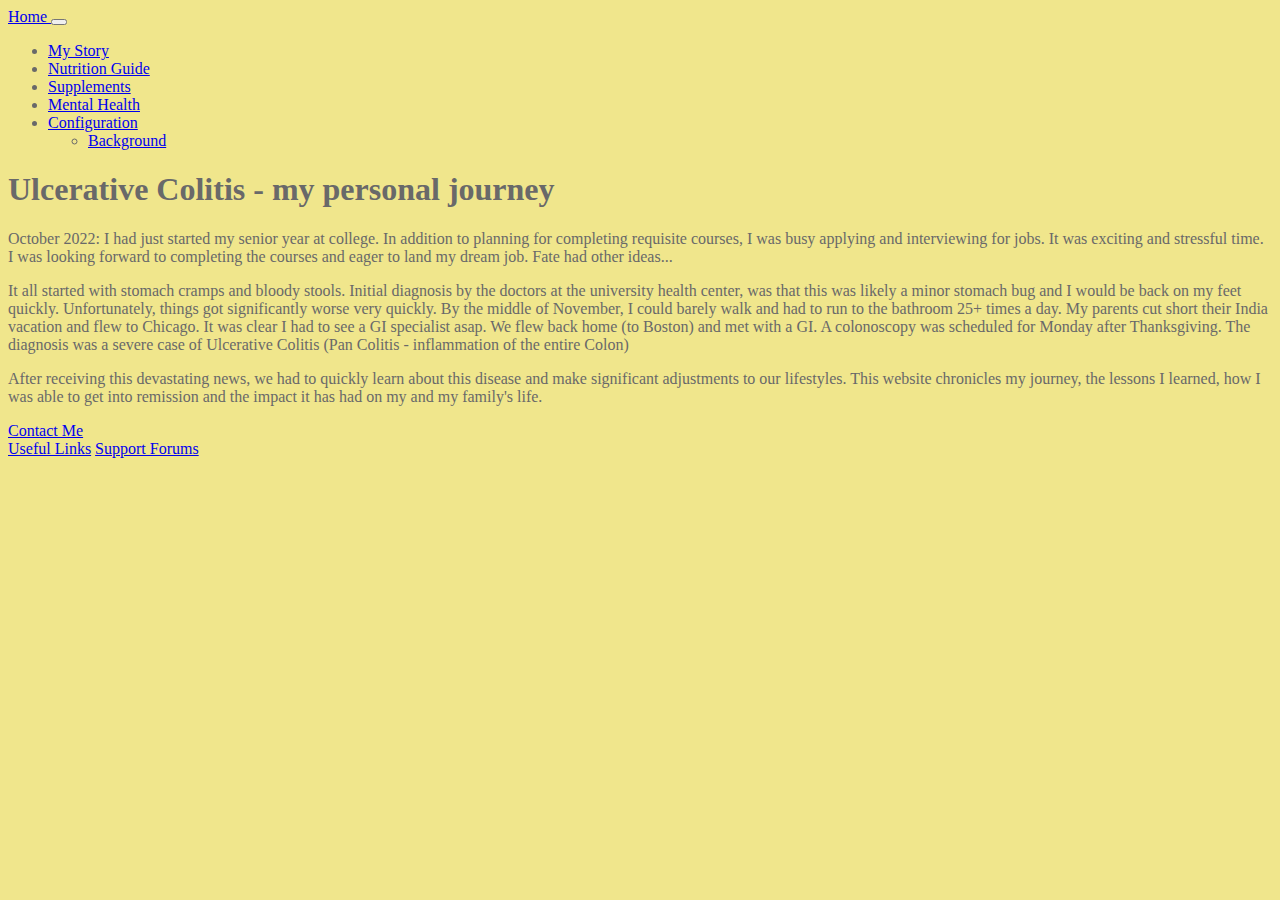
<file: index.html>
<html lang="en">
  
<head>
  <meta charset="UTF-8">
  <meta http-equiv="X-UA-Compatible" content="IE=edge">
  <meta name="viewport" content="width=device-width, initial-scale=1.0">
  <title>UC Nutrition</title>
  <link href="https://cdn.jsdelivr.net/npm/bootstrap@5.0.1/dist/css/bootstrap.min.css" rel="stylesheet" integrity="sha384-+0n0xVW2eSR5OomGNYDnhzAbDsOXxcvSN1TPprVMTNDbiYZCxYbOOl7+AMvyTG2x" crossorigin="anonymous">
  <link rel="stylesheet" type=“text/css” href="Assets/CSS/main.css">
</head>

<body onload="onPageLoad()">
  <!-- navbar -->
  <!-- class="navbar bg-dark border-bottom border-body" data-bs-theme="dark" -->
  <!-- <nav class="navbar navbar-expand-md navbar-light pt-5 pb-4"> -->
  <nav class="navbar navbar-expand-md navbar-dark bg-dark">
    <div class="container-xxl">
      <!-- navbar brand / title -->
      <a class="navbar-brand" href="index.html">
        <span class="text-secondary fw-bold">
          Home
        </span>
      </a>
      <!-- toggle button for mobile nav -->
      <button class="navbar-toggler" type="button" data-bs-toggle="collapse" data-bs-target="#main-nav" aria-controls="main-nav" aria-expanded="false" aria-label="Toggle navigation">
        <span class="navbar-toggler-icon"></span>
      </button>

      <!-- navbar links -->
      <div class="collapse navbar-collapse justify-content-end align-center" id="main-nav">
        <ul class="navbar-nav">
          <li class="nav-item">
            <a class="nav-link" href="mystory.html">My Story</a>
          </li>
          <li class="nav-item">
            <a class="nav-link" href="nutrition-guide.html">Nutrition Guide</a>
          </li>
          <li class="nav-item">
            <a class="nav-link" href="supplements.html">Supplements</a>
          </li>
          <li class="nav-item">
            <a class="nav-link" href="Mental-Health.html">Mental Health</a>
          </li>
          <li class="nav-item dropdown">
            <a class="nav-link dropdown-toggle" href="#" role="button" data-bs-toggle="dropdown" aria-expanded="false">
                Configuration
            </a>          
            <ul class="dropdown-menu">
              <li>
                <a class="dropdown-item" href="#" id="changeBackground" onclick="changeBackground()">Background</a>
              </li>
            </ul>
          </li>
        </ul>
      </div>
    </div>
  </nav>

  <main>

    <h1>Ulcerative Colitis - my personal journey </h1>
    <!-- main image & intro text -->

    <section>
      <!-- <div class="container-fluid my-5"> -->
      <div class="container-lg">
        <p>
          October 2022: I had just started my senior year at college. In addition to planning for completing requisite
          courses, I was busy applying and interviewing for jobs. It was exciting and stressful time. I was looking
          forward to completing the courses and eager to land my dream job. Fate had other ideas... 
        </p>
        <p>
          It all started with stomach cramps and bloody stools. Initial diagnosis by the doctors at the university 
          health center, was that this was likely a minor stomach bug and I would be back on my feet quickly. Unfortunately, 
          things got significantly worse very quickly. By the middle of November, I could barely walk and had to run to the 
          bathroom 25+ times a day. My parents cut short their India vacation and flew to Chicago. It was clear I had to see 
          a GI specialist asap. We flew back home (to Boston) and met with a GI. A colonoscopy was scheduled for Monday after 
          Thanksgiving. The diagnosis was a severe case of Ulcerative Colitis (Pan Colitis - inflammation of the entire Colon)
        </p>
        <p>
          After receiving this devastating news, we had to quickly learn about this disease and make significant adjustments 
          to our lifestyles. This website chronicles my journey, the lessons I learned, how I was able to get into remission 
          and the impact it has had on my and my family's life. 
        </p>
      </div>
    </section>
  </main>

  <!-- Footer -->
  <footer class="bottomnav">
    <a href="contact.html">Contact Me</a>
    <div class="bottomnav-right">
      <a href="useful-links.html">Useful Links</a>
      <a href="support-forums.html">Support Forums</a>
    </div>
  </footer>  

  <!-- Java script files-->
  <script src="https://code.jquery.com/jquery-3.5.1.slim.min.js"></script>
  <script src="https://cdn.jsdelivr.net/npm/bootstrap@5.0.1/dist/js/bootstrap.bundle.min.js" integrity="sha384-gtEjrD/SeCtmISkJkNUaaKMoLD0//ElJ19smozuHV6z3Iehds+3Ulb9Bn9Plx0x4" crossorigin="anonymous"></script>
  <script type="text/javascript" src="Assets/JS/main.js"></script>

</body>
</html>
</file>
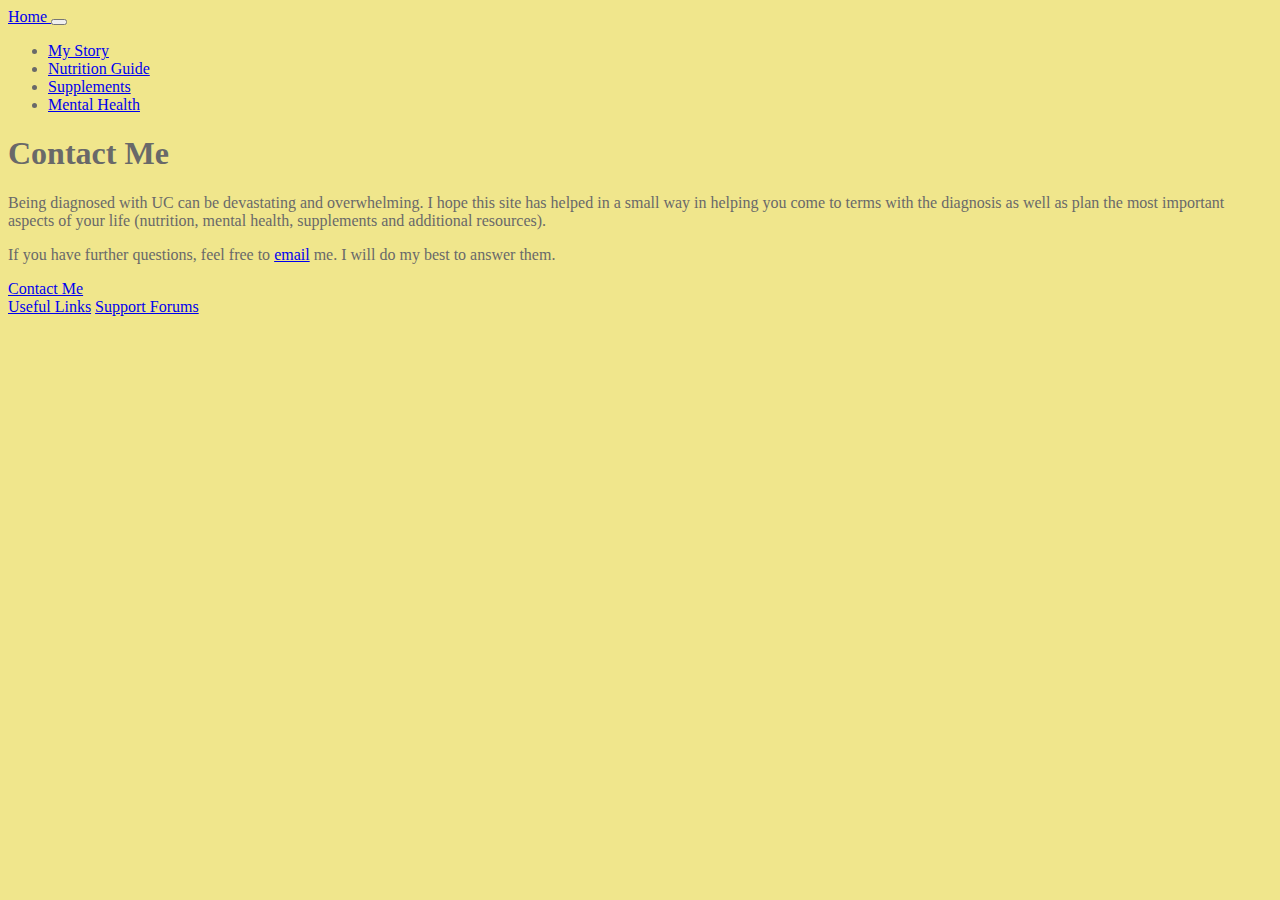
<file: contact.html>
<html lang="en">
  
<head>
  <meta charset="UTF-8">
  <meta http-equiv="X-UA-Compatible" content="IE=edge">
  <meta name="viewport" content="width=device-width, initial-scale=1.0">
  <title>UC Nutrition</title>
  <link href="https://cdn.jsdelivr.net/npm/bootstrap@5.0.1/dist/css/bootstrap.min.css" rel="stylesheet" integrity="sha384-+0n0xVW2eSR5OomGNYDnhzAbDsOXxcvSN1TPprVMTNDbiYZCxYbOOl7+AMvyTG2x" crossorigin="anonymous">
  <link rel="stylesheet" type=“text/css” href="Assets/CSS/main.css">
</head>

<body onload="onPageLoad()">
  <!-- navbar -->
  <nav class="navbar navbar-expand-md navbar-dark bg-dark">
    <div class="container-xxl">
      <!-- navbar brand / title -->
      <a class="navbar-brand" href="index.html">
        <span class="text-secondary fw-bold">
          Home
        </span>
      </a>
      <!-- toggle button for mobile nav -->
      <button class="navbar-toggler" type="button" data-bs-toggle="collapse" data-bs-target="#main-nav" aria-controls="main-nav" aria-expanded="false" aria-label="Toggle navigation">
        <span class="navbar-toggler-icon"></span>
      </button>

      <!-- navbar links -->
      <div class="collapse navbar-collapse justify-content-end align-center" id="main-nav">
        <ul class="navbar-nav">
          <li class="nav-item">
            <a class="nav-link" href="mystory.html">My Story</a>
          </li>
          <li class="nav-item">
            <a class="nav-link" href="nutrition-guide.html">Nutrition Guide</a>
          </li>
          <li class="nav-item">
            <a class="nav-link" href="supplements.html">Supplements</a>
          </li>
          <li class="nav-item">
            <a class="nav-link" href="Mental-Health.html">Mental Health</a>
          </li>
          
        </ul>
      </div>
    </div>
  </nav>

  <main>
    <h1>Contact Me</h1>
    <!-- main image & intro text -->
    <section>
      <div class="container-lg">
        <p>
            Being diagnosed with UC can be devastating and overwhelming. 
            I hope this site has helped in a small way in helping you come to terms with the diagnosis 
            as well as plan the most important aspects of your life (nutrition, mental health, supplements and additional resources). 
        </p>
        <p>
            If you have further questions, feel free to <a href="mailto:name@email.com">email</a> me. I will do my best to answer them. 
        </p>
      </div>
    </section>
  </main>

  <!-- Footer -->
  <footer class="bottomnav">
    <a href="contact.html">Contact Me</a>
    <div class="bottomnav-right">
        <a href="useful-links.html">Useful Links</a>
        <a href="support-forums.html">Support Forums</a>
    </div>
  </footer>  
  
  <!-- Java script files-->
  <script src="https://code.jquery.com/jquery-3.5.1.slim.min.js"></script>
  <script src="https://cdn.jsdelivr.net/npm/bootstrap@5.0.1/dist/js/bootstrap.bundle.min.js" integrity="sha384-gtEjrD/SeCtmISkJkNUaaKMoLD0//ElJ19smozuHV6z3Iehds+3Ulb9Bn9Plx0x4" crossorigin="anonymous"></script>
  <script type="text/javascript" src="Assets/JS/main.js"></script>
</body>
</html>
</file>
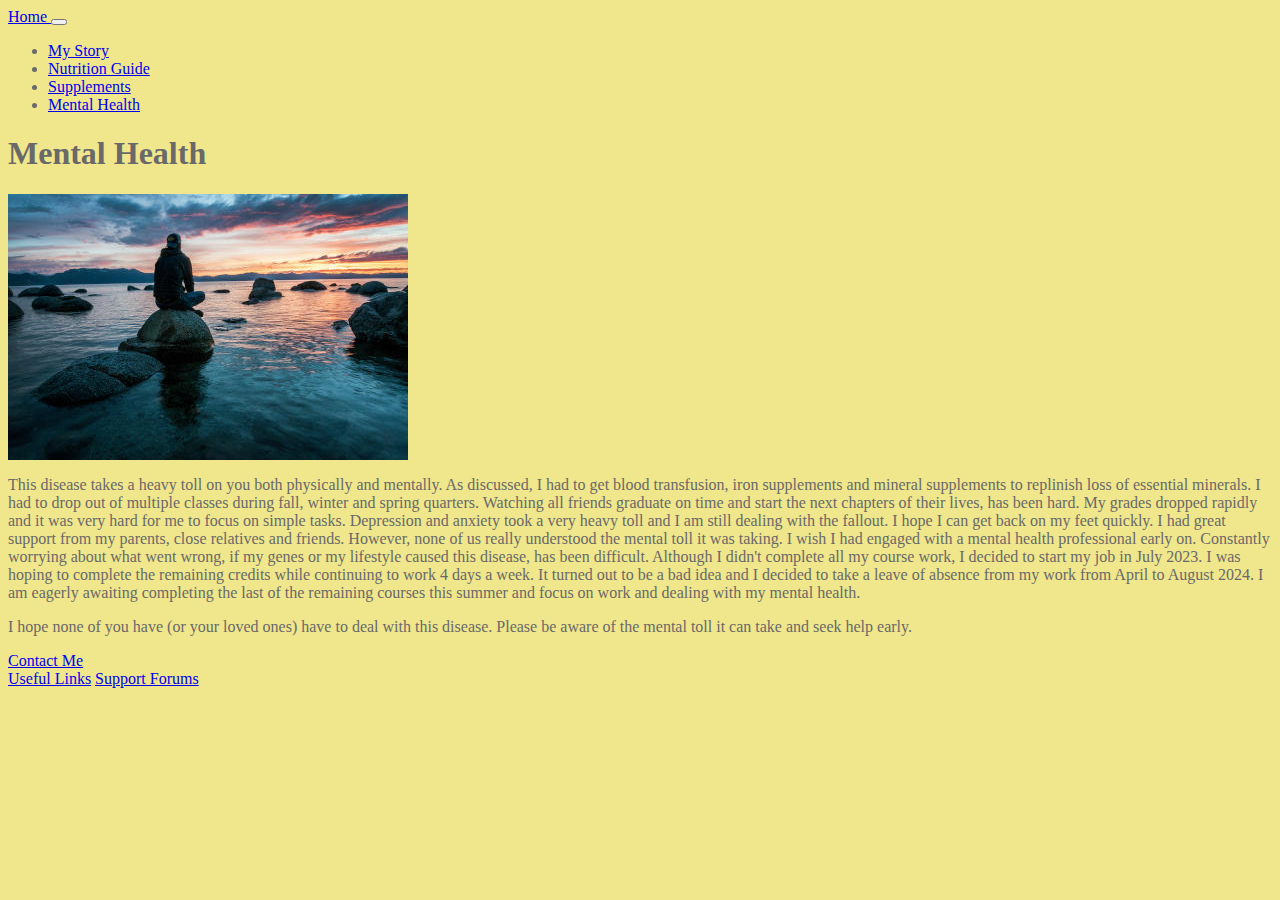
<file: Mental-Health.html>
<html lang="en">
  
<head>
  <meta charset="UTF-8">
  <meta http-equiv="X-UA-Compatible" content="IE=edge">
  <meta name="viewport" content="width=device-width, initial-scale=1.0">
  <title>UC Nutrition</title>
  <link href="https://cdn.jsdelivr.net/npm/bootstrap@5.0.1/dist/css/bootstrap.min.css" rel="stylesheet" integrity="sha384-+0n0xVW2eSR5OomGNYDnhzAbDsOXxcvSN1TPprVMTNDbiYZCxYbOOl7+AMvyTG2x" crossorigin="anonymous">
  <link rel="stylesheet" type=“text/css” href="Assets/CSS/main.css">
</head>

<body onload="onPageLoad()">
  <!-- navbar -->
  <nav class="navbar navbar-expand-md navbar-dark bg-dark">
    <div class="container-xxl">
      <!-- navbar brand / title -->
      <a class="navbar-brand" href="index.html">
        <span class="text-secondary fw-bold">
          Home
        </span>
      </a>
      <!-- toggle button for mobile nav -->
      <button class="navbar-toggler" type="button" data-bs-toggle="collapse" data-bs-target="#main-nav" aria-controls="main-nav" aria-expanded="false" aria-label="Toggle navigation">
        <span class="navbar-toggler-icon"></span>
      </button>

      <!-- navbar links -->
      <div class="collapse navbar-collapse justify-content-end align-center" id="main-nav">
        <ul class="navbar-nav">
          <li class="nav-item">
            <a class="nav-link" href="mystory.html">My Story</a>
          </li>
          <li class="nav-item">
            <a class="nav-link" href="nutrition-guide.html">Nutrition Guide</a>
          </li>
          <li class="nav-item">
            <a class="nav-link" href="supplements.html">Supplements</a>
          </li>
          <li class="nav-item">
            <a class="nav-link" href="Mental-Health.html">Mental Health</a>
          </li>          
        </ul>
      </div>
    </div>
  </nav>

  <main>
    <h1>Mental Health</h1>

    <!-- main image & intro text -->
    <section>
      <div class="container-lg">
        <div class="clearfix"> 
          <img src="Assets/Images/keegan-houser--Q_t4SCN8c4-unsplash.jpg" class="col-md-6 float-md-end mb-3 ms-md-3" alt="Mental Health | Mindfulness" id="mindfulness" onmouseover="largerImage(this)" onmouseout="returnNorm(this)" onfocus="largerImage(this)" onfocusout="returnNorm(this)" tabindex="0">
          <p>
            This disease takes a heavy toll on you both physically and mentally. As discussed, I had to get blood transfusion, iron supplements and 
            mineral supplements to replinish loss of essential minerals. 
            I had to drop out of multiple classes during fall, winter and spring quarters. Watching all friends graduate on time and start the next
            chapters of their lives, has been hard. My grades dropped rapidly and it was very hard for me to focus on simple tasks. 
            Depression and anxiety took a very heavy toll and I am still dealing with the fallout. I hope I can get back on my feet quickly. 
            I had great support from my parents, close relatives and friends. However, none of us really understood the mental toll it was taking. 
            I wish I had engaged with a mental health professional early on. Constantly worrying about what went wrong, if my genes or my lifestyle 
            caused this disease, has been difficult. 
            Although I didn't complete all my course work, I decided to start my job in July 2023. I was hoping to complete the remaining credits 
            while continuing to work 4 days a week. It turned out to be a bad idea and I decided to take a leave of absence from my work from April to August 2024.
            I am eagerly awaiting completing the last of the remaining courses this summer and focus on work and dealing with my mental health.  
          </p>
          <p>
            I hope none of you have (or your loved ones) have to deal with this disease. Please be aware of the mental toll it can take and seek help early. 
          </p>
        </div>
      </div>
    </section>
  </main>

  <!-- Footer -->
  <footer class="bottomnav">
    <a href="contact.html">Contact Me</a>
    <div class="bottomnav-right">
        <a href="useful-links.html">Useful Links</a>
        <a href="support-forums.html">Support Forums</a>
    </div>
  </footer>  
  
  <!-- Java script files-->
  <script src="https://code.jquery.com/jquery-3.5.1.slim.min.js"></script>
  <script src="https://cdn.jsdelivr.net/npm/bootstrap@5.0.1/dist/js/bootstrap.bundle.min.js" integrity="sha384-gtEjrD/SeCtmISkJkNUaaKMoLD0//ElJ19smozuHV6z3Iehds+3Ulb9Bn9Plx0x4" crossorigin="anonymous"></script>
  <script type="text/javascript" src="Assets/JS/main.js"></script>
</body>
</html>
</file>
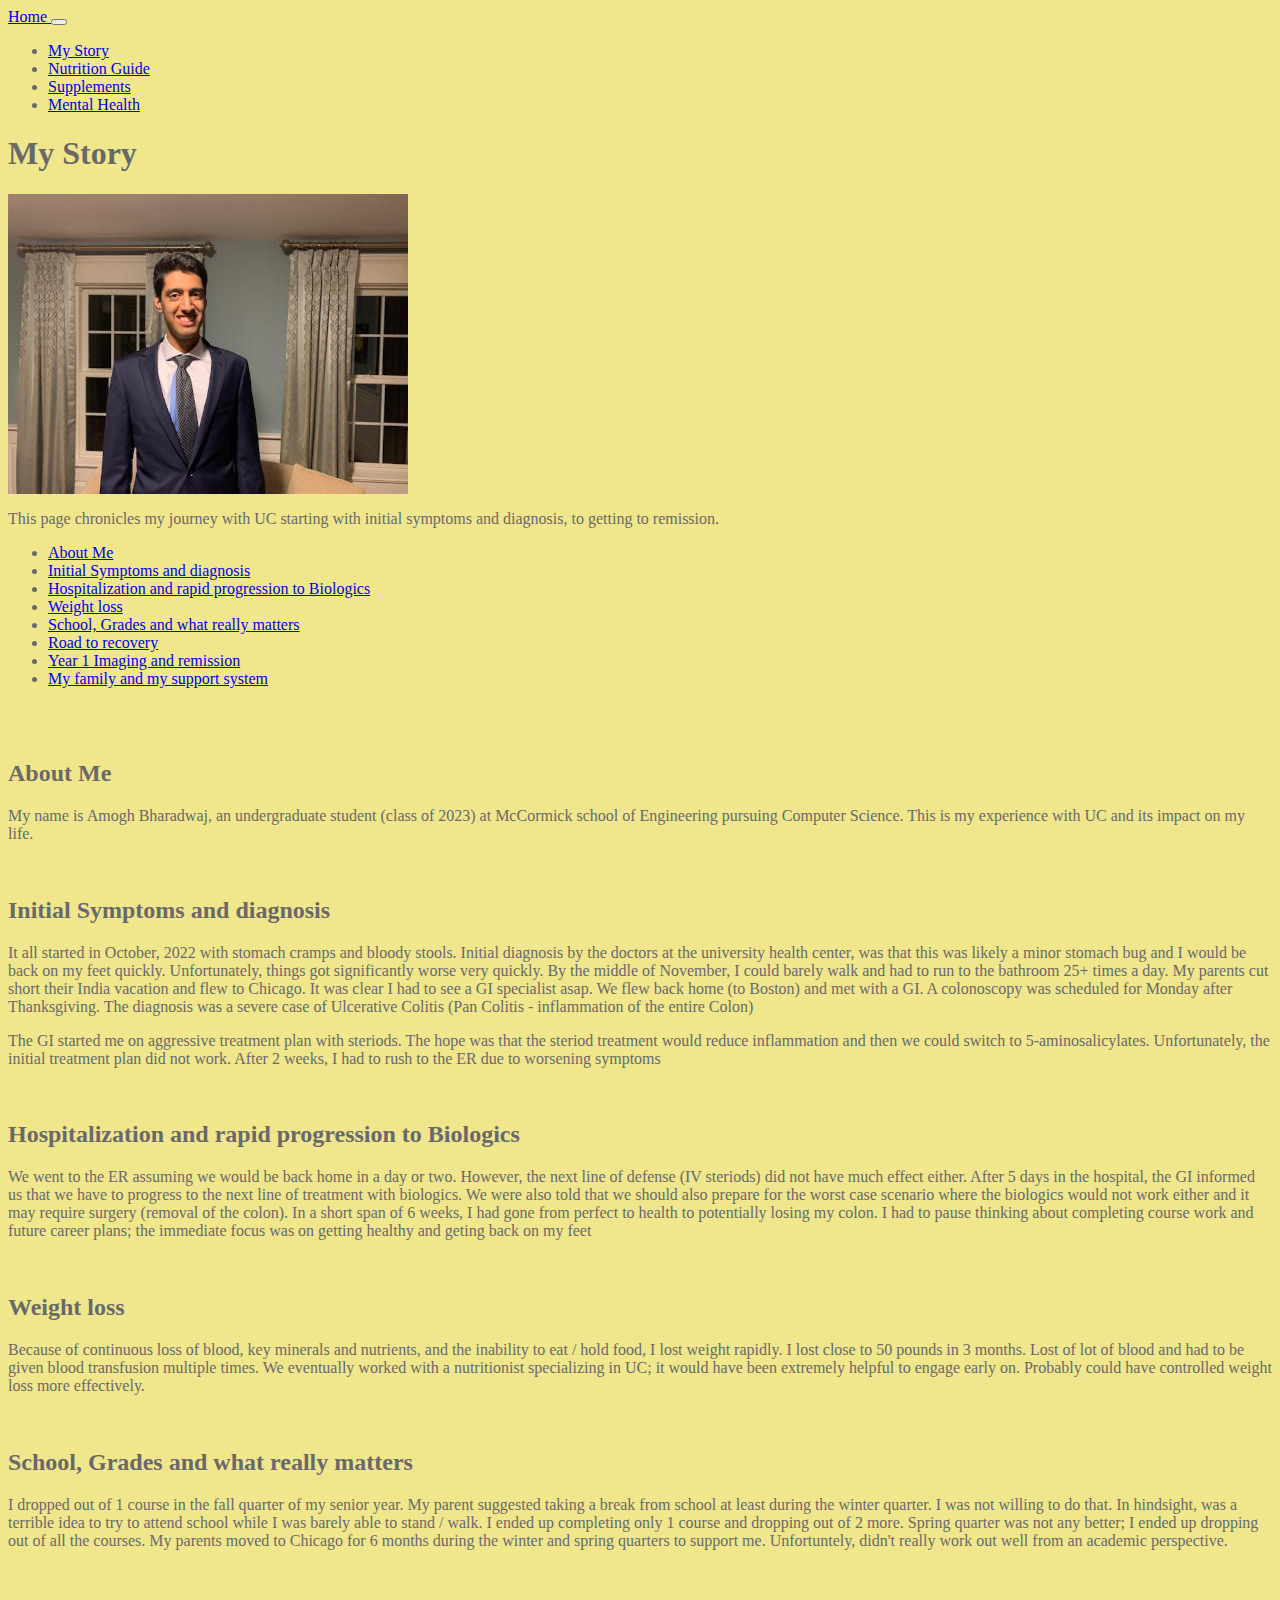
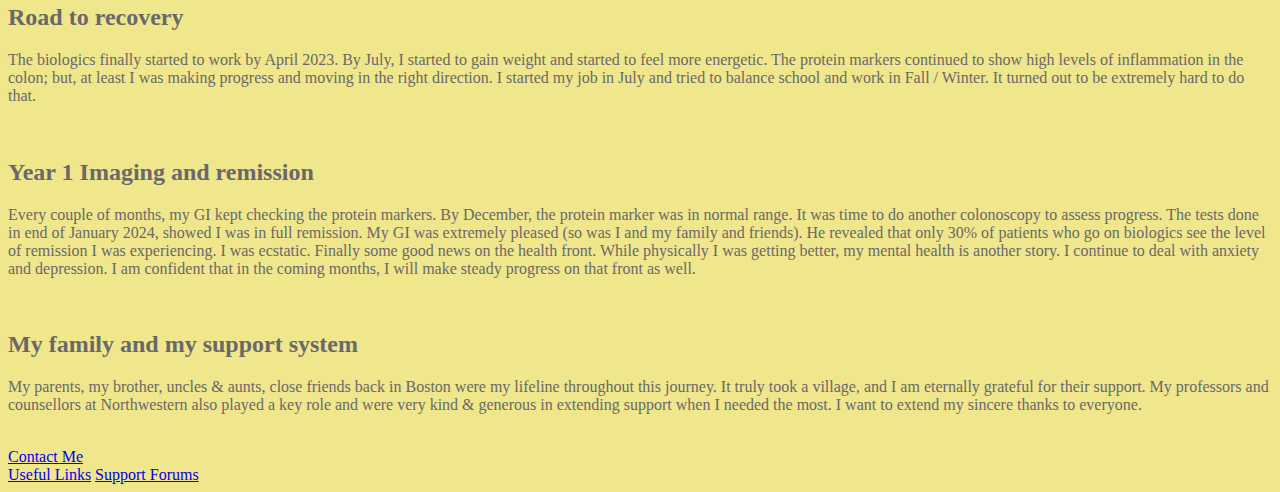
<file: mystory.html>
<html lang="en">
  
<head>
  <meta charset="UTF-8">
  <meta http-equiv="X-UA-Compatible" content="IE=edge">
  <meta name="viewport" content="width=device-width, initial-scale=1.0">
  <title>UC Nutrition</title>
  <link href="https://cdn.jsdelivr.net/npm/bootstrap@5.0.1/dist/css/bootstrap.min.css" rel="stylesheet" integrity="sha384-+0n0xVW2eSR5OomGNYDnhzAbDsOXxcvSN1TPprVMTNDbiYZCxYbOOl7+AMvyTG2x" crossorigin="anonymous">
  <link rel="stylesheet" type=“text/css” href="Assets/CSS/main.css">
</head>

<body onload="onPageLoad()">

  <!-- navbar -->
  <nav class="navbar navbar-expand-md navbar-dark bg-dark">
    <div class="container-xxl">
      <!-- navbar brand / title -->
      <a class="navbar-brand" href="index.html">
        <span class="text-secondary fw-bold">
          Home
        </span>
      </a>
      <!-- toggle button for mobile nav -->
      <button class="navbar-toggler" type="button" data-bs-toggle="collapse" data-bs-target="#main-nav" aria-controls="main-nav" aria-expanded="false" aria-label="Toggle navigation">
        <span class="navbar-toggler-icon"></span>
      </button>

      <!-- navbar links -->
      <div class="collapse navbar-collapse justify-content-end align-center" id="main-nav">
        <ul class="navbar-nav">
          <li class="nav-item">
            <a class="nav-link" href="mystory.html">My Story</a>
          </li>
          <li class="nav-item">
            <a class="nav-link" href="nutrition-guide.html">Nutrition Guide</a>
          </li>
          <li class="nav-item">
            <a class="nav-link" href="supplements.html">Supplements</a>
          </li>
          <li class="nav-item">
            <a class="nav-link" href="Mental-Health.html">Mental Health</a>
          </li>
          
        </ul>
      </div>
    </div>
  </nav>

  <main>
    <h1><span id="my_story">My Story</span></h1>
    <!-- main image & intro text -->

    <section id="mystory-section1">
      <div class="container-lg">
        <div class="clearfix"> 
          <img src="Assets/Images/IMG_0577.jpg" class="col-md-6 float-md-end mb-3 ms-md-3" alt="My Story | Amogh Bharadwaj" id="amoghstory" onmouseover="largerImage(this)" onmouseout="returnNorm(this)" onfocus="largerImage(this)" onfocus="largerImage(this)" onfocusout="returnNorm(this)" tabindex="0">
          <p>
              This page chronicles my journey with UC starting with initial symptoms and diagnosis, to getting to remission.
          </p>

          <ul>
          <li><a href="#about_me">About Me</a></li>
          <li><a href="#symptoms">Initial Symptoms and diagnosis</a></li>
          <li><a href="#hospitalization">Hospitalization and rapid progression to Biologics</a></li>
          <li><a href="#weight_loss">Weight loss</a></li>
          <li><a href="#school">School, Grades and what really matters</a></li>
          <li><a href="#recovery">Road to recovery</a></li>
          <li><a href="#year1">Year 1 Imaging and remission</a></li>
          <li><a href="#support_system">My family and my support system</a></li>
          </ul>
          <br>
          <br>

          <h2 id="about_me">About Me</h2>
          <p>My name is Amogh Bharadwaj, an undergraduate student (class of 2023) at McCormick school of Engineering pursuing Computer Science.
            This is my experience with UC and its impact on my life.
          </p>
          <br>
  
          <h2 id="symptoms">Initial Symptoms and diagnosis</h2>
          <p>It all started in October, 2022 with stomach cramps and bloody stools. Initial diagnosis by the doctors at the university 
            health center, was that this was likely a minor stomach bug and I would be back on my feet quickly. Unfortunately, 
            things got significantly worse very quickly. By the middle of November, I could barely walk and had to run to the 
            bathroom 25+ times a day. My parents cut short their India vacation and flew to Chicago. It was clear I had to see 
            a GI specialist asap. We flew back home (to Boston) and met with a GI. A colonoscopy was scheduled for Monday after 
            Thanksgiving. The diagnosis was a severe case of Ulcerative Colitis (Pan Colitis - inflammation of the entire Colon)
          </p>

          <p>
            The GI started me on aggressive treatment plan with steriods. The hope was that the steriod treatment would reduce inflammation 
            and then we could switch to 5-aminosalicylates. Unfortunately, the initial treatment plan did not work. After 2 weeks, I had to 
            rush to the ER due to worsening symptoms
          </p>
          <br>

          <h2 id="hospitalization">Hospitalization and rapid progression to Biologics</h2>
          <p>We went to the ER assuming we would be back home in a day or two. However, the next line of defense (IV steriods) did not 
            have much effect either. After 5 days in the hospital, the GI informed us that we have to progress to the next line 
            of treatment with biologics. We were also told that we should also prepare for the worst case scenario where the biologics 
            would not work either and it may require surgery (removal of the colon). 
            In a short span of 6 weeks, I had gone from perfect to health to potentially losing my colon. I had to pause thinking about 
            completing course work and future career plans; the immediate focus was on getting healthy and geting back on my feet
          </p>
          <br>

          <h2 id="weight_loss">Weight loss</h2>
          <p>
            Because of continuous loss of blood, key minerals and nutrients, and the inability to eat / hold food, I lost weight rapidly. 
            I lost close to 50 pounds in 3 months. Lost of lot of blood and had to be given blood transfusion multiple times. We eventually 
            worked with a nutritionist specializing in UC; it would have been extremely helpful to engage early on. Probably could have 
            controlled weight loss more effectively. 
          </p>
          <br>

          <h2 id="school">School, Grades and what really matters</h2>
          <p>
            I dropped out of 1 course in the fall quarter of my senior year. My parent suggested taking a break from school at least during 
            the winter quarter. I was not willing to do that. In hindsight, was a terrible idea to try to attend school while I was barely 
            able to stand / walk. I ended up completing only 1 course and dropping out of 2 more. Spring quarter was not any better; I ended 
            up dropping out of all the courses. 
            My parents moved to Chicago for 6 months during the winter and spring quarters to support me. Unfortuntely, didn't really work out 
            well from an academic perspective. 
          </p>
          <br>
          

          <h2 id="recovery">Road to recovery</h2>
          <p>The biologics finally started to work by April 2023. By July, I started to gain weight and started to feel more energetic. 
            The protein markers continued to show high levels of inflammation in the colon; but, at least I was making progress and moving 
            in the right direction. 
            I started my job in July and tried to balance school and work in Fall / Winter. It turned out to be extremely hard to do that. 
          </p>
          <br>

          <h2 id="year1">Year 1 Imaging and remission</h2>
          <p>
            Every couple of months, my GI kept checking the protein markers. By December, the protein marker was in normal range. It was time 
            to do another colonoscopy to assess progress. The tests done in end of January 2024, showed I was in full remission. My GI was 
            extremely pleased (so was I and my family and friends). He revealed that only 30% of patients who go on biologics see the level of 
            remission I was experiencing. I was ecstatic. Finally some good news on the health front.
            While physically I was getting better, my mental health is another story. I continue to deal with anxiety and depression. I am 
            confident that in the coming months, I will make steady progress on that front as well.
          </p>
          <br>

          <h2 id="support_system">My family and my support system</h2>
          <p>My parents, my brother, uncles & aunts, close friends back in Boston were my lifeline throughout this journey. 
            It truly took a village, and I am eternally grateful for their support. My professors and counsellors at Northwestern also played 
            a key role and were very kind & generous in extending support when I needed the most. I want to extend my sincere thanks to 
            everyone. 
          </p>
          <br>

        </div>
      </div>
    </section>
  </main>

  <!-- Footer -->
  <footer class="bottomnav">
      <a href="contact.html">Contact Me</a>
      <div class="bottomnav-right">
          <a href="useful-links.html">Useful Links</a>
          <a href="support-forums.html">Support Forums</a>
      </div>
  </footer>  
    
  <!-- Java script files-->
  <script src="https://code.jquery.com/jquery-3.5.1.slim.min.js"></script>
  <script src="https://cdn.jsdelivr.net/npm/bootstrap@5.0.1/dist/js/bootstrap.bundle.min.js" integrity="sha384-gtEjrD/SeCtmISkJkNUaaKMoLD0//ElJ19smozuHV6z3Iehds+3Ulb9Bn9Plx0x4" crossorigin="anonymous"></script>
  <script type="text/javascript" src="Assets/JS/main.js"></script>
</body>
</html>
</file>
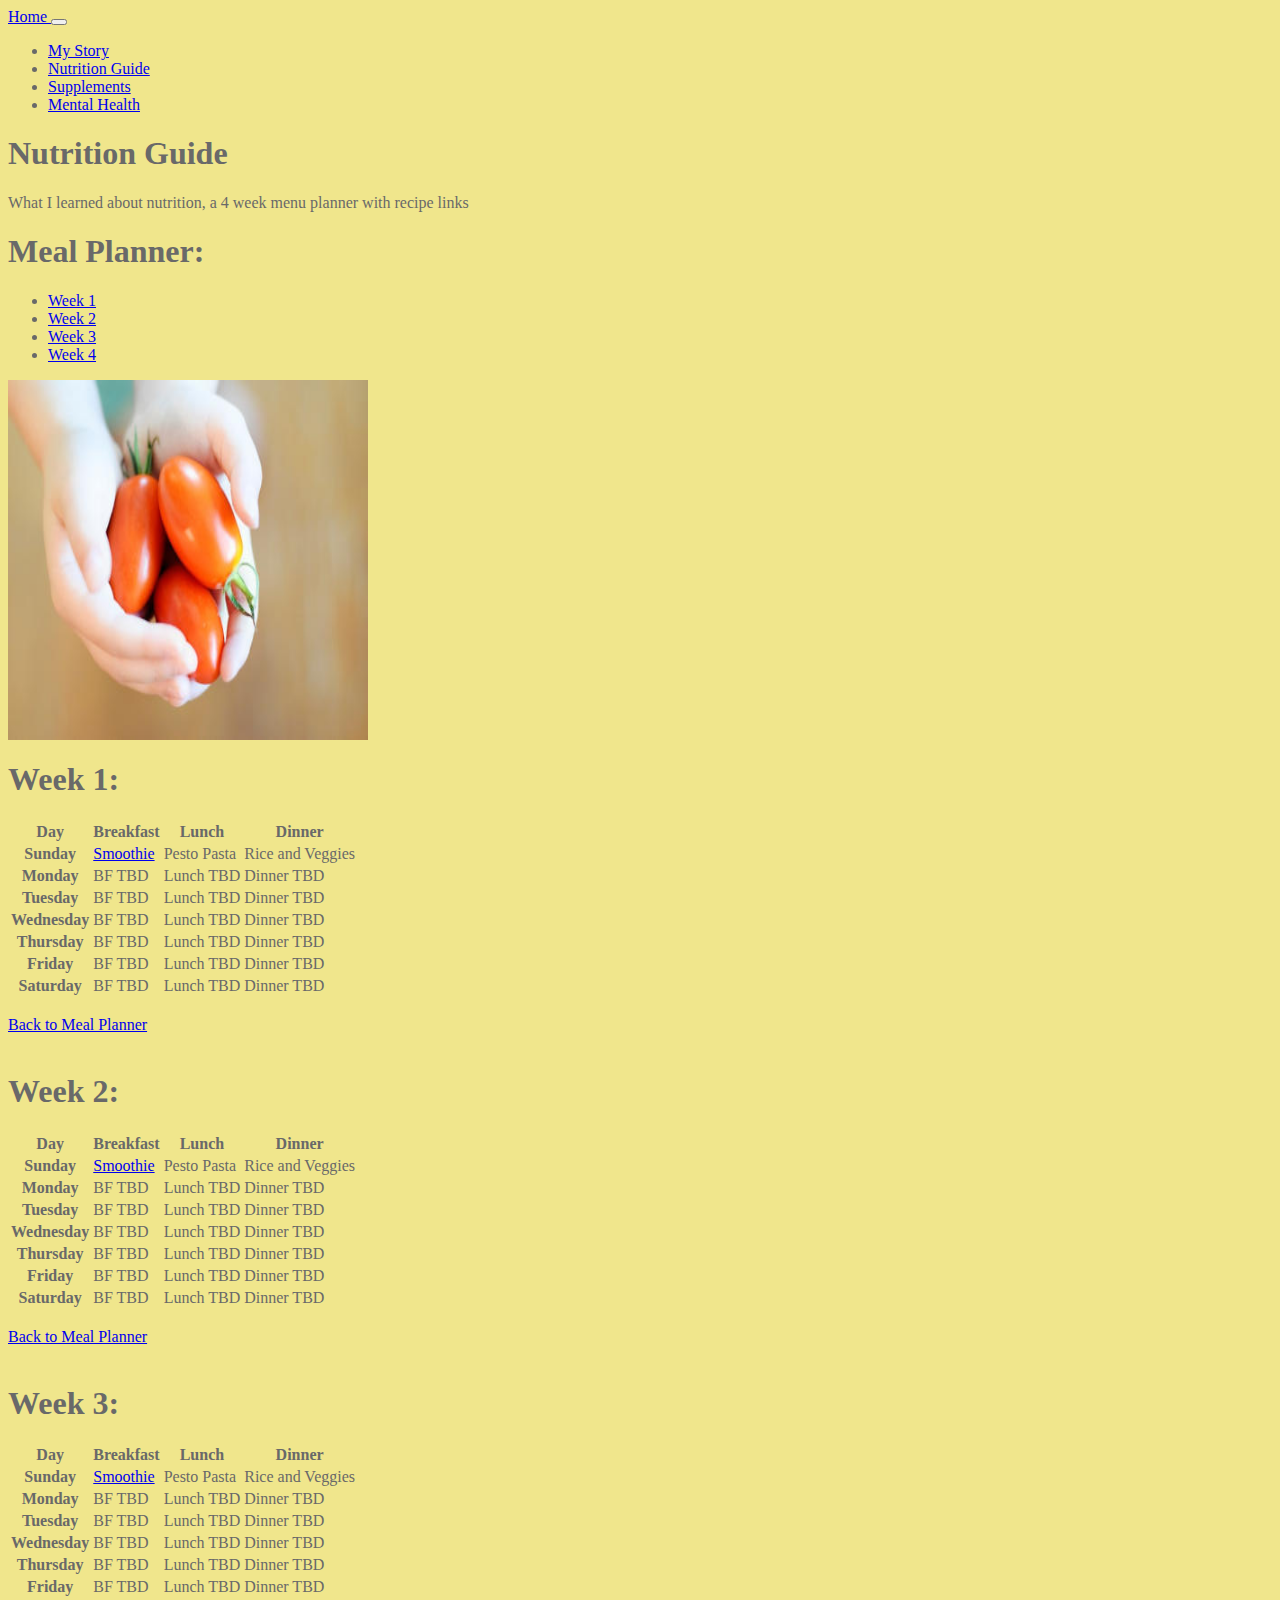
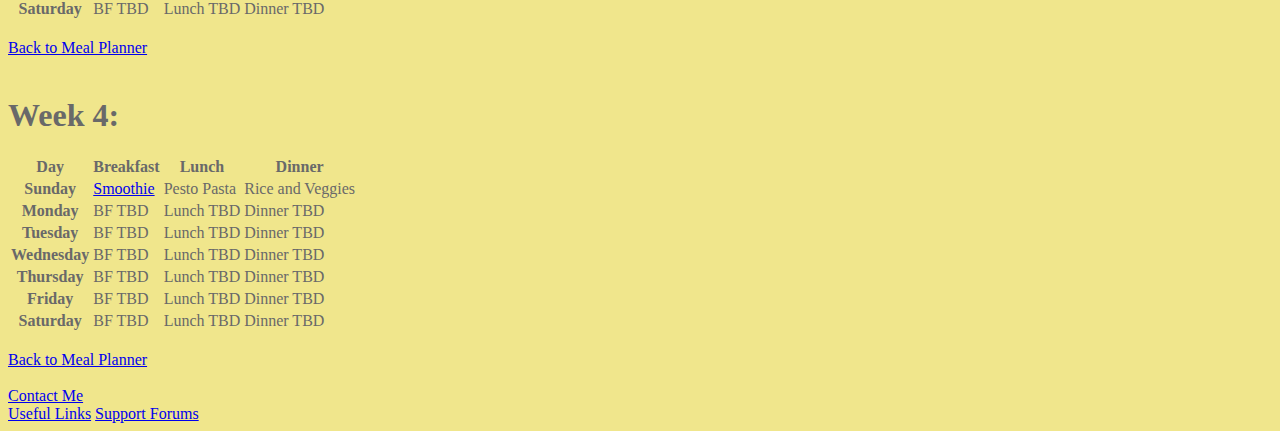
<file: nutrition-guide.html>
<html lang="en">
  
<head>
  <meta charset="UTF-8">
  <meta http-equiv="X-UA-Compatible" content="IE=edge">
  <meta name="viewport" content="width=device-width, initial-scale=1.0">
  <title>UC Nutrition</title>
  <link href="https://cdn.jsdelivr.net/npm/bootstrap@5.0.1/dist/css/bootstrap.min.css" rel="stylesheet" integrity="sha384-+0n0xVW2eSR5OomGNYDnhzAbDsOXxcvSN1TPprVMTNDbiYZCxYbOOl7+AMvyTG2x" crossorigin="anonymous">
  <link rel="stylesheet" type=“text/css” href="Assets/CSS/main.css">
</head>

<body onload="onPageLoad()">
  <!-- navbar -->
  <nav class="navbar navbar-expand-md navbar-dark bg-dark">
    <div class="container-xxl">
      <!-- navbar brand / title -->
      <a class="navbar-brand" href="index.html">
        <span class="text-secondary fw-bold">
          Home
        </span>
      </a>
      <!-- toggle button for mobile nav -->
      <button class="navbar-toggler" type="button" data-bs-toggle="collapse" data-bs-target="#main-nav" aria-controls="main-nav" aria-expanded="false" aria-label="Toggle navigation">
        <span class="navbar-toggler-icon"></span>
      </button>

      <!-- navbar links -->
      <div class="collapse navbar-collapse justify-content-end align-center" id="main-nav">
        <ul class="navbar-nav">
          <li class="nav-item">
            <a class="nav-link" href="mystory.html">My Story</a>
          </li>
          <li class="nav-item">
            <a class="nav-link" href="nutrition-guide.html">Nutrition Guide</a>
          </li>
          <li class="nav-item">
            <a class="nav-link" href="supplements.html">Supplements</a>
          </li>
          <li class="nav-item">
            <a class="nav-link" href="Mental-Health.html">Mental Health</a>
          </li>
          
        </ul>
      </div>
    </div>
  </nav>

  <main>
    <h1 id="guide">Nutrition Guide</h1>

    <!-- main image & intro text -->
    <section id="intro">
      <div class="container-lg">
        <!-- <div class="row g-4 justify-content-center align-items-center"> -->
        <div class="row align-items-start">
            <div class="col-md-5 text-start text-md-start">
            <p class="lead my-4 text-muted">What I learned about nutrition, a 4 week menu planner with recipe links</p>
            <h1>
              <div class="display-6 text-muted">Meal Planner:</div>
            </h1>
            <ul>
              <li><a href="#Week_1">Week 1</a></li>
              <li><a href="#Week_2">Week 2</a></li>
              <li><a href="#Week_3">Week 3</a></li>
              <li><a href="#Week_4">Week 4</a></li>
            </ul>         
          
          </div>
          <div class="col-md-5 text-center d-none d-md-block">
            <img src="Assets/Images/davies-designs-studio-kyvuAx-kEDI-unsplash.jpg" class="img-fluid" alt="Nutrition Guide" width = 360 height = 360 onmouseover="largerImage(this)" onmouseout="returnNorm(this)" onfocus="largerImage(this)" onfocus="largerImage(this)" onfocusout="returnNorm(this)" tabindex="0">
          </div>
        </div>
      </div>
    </section>

    <!-- Week 1 Recipes -->
    <section id="Week_1">
      <div class="container-lg">
        <div class="row align-items-start">
          <div class="col-md-5 text-start text-md-start">
            <h1>
              <div class="display-6 text-muted text-start">Week 1:</div>
            </h1>
          </div>
          <div class="table-responsive">
              <table class="table table-striped">
                  <thead>
                  <tr>
                      <th scope="col">Day</th>
                      <th scope="col">Breakfast</th>
                      <th scope="col">Lunch</th>
                      <th scope="col">Dinner</th>
                  </tr>
                  </thead>
                  <tbody class="table-group-divider">
                  <tr>
                      <th scope="row">Sunday</th>
                      <td><a href="Assets/Recipes/smoothie.pdf">Smoothie</a></td>
                      <td>Pesto Pasta</td>
                      <td>Rice and Veggies</td>
                  </tr>
                  <tr>
                      <th scope="row">Monday</th>
                      <td>BF TBD</td>
                      <td>Lunch TBD</td>
                      <td>Dinner TBD</td>
                  </tr>
                  <tr>
                      <th scope="row">Tuesday</th>
                      <td>BF TBD</td>
                      <td>Lunch TBD</td>
                      <td>Dinner TBD</td>
                  </tr>
                  <tr>
                      <th scope="row">Wednesday</th>
                      <td>BF TBD</td>
                      <td>Lunch TBD</td>
                      <td>Dinner TBD</td>
                  </tr>
                  <tr>
                      <th scope="row">Thursday</th>
                      <td>BF TBD</td>
                      <td>Lunch TBD</td>
                      <td>Dinner TBD</td>
                  </tr>
                  <tr>
                      <th scope="row">Friday</th>
                      <td>BF TBD</td>
                      <td>Lunch TBD</td>
                      <td>Dinner TBD</td>
                  </tr>
                  <tr>
                      <th scope="row">Saturday</th>
                      <td>BF TBD</td>
                      <td>Lunch TBD</td>
                      <td>Dinner TBD</td>
                  </tr>
                  </tbody>
              </table>
          </div>
        </div>
        <br>    
        <a href="#guide">Back to Meal Planner</a>
        <br>
        <br>
      </div>
    </section>

    <!-- Week 2 Recipes -->
    <section id="Week_2">
      <div class="container-lg">
        <div class="row align-items-start">
          <div class="col-md-5 text-start text-md-start">
            <h1>
              <div class="display-6 text-muted text-start">Week 2:</div>
            </h1>
          </div>
          <div class="table-responsive">
              <table class="table table-striped">
                  <thead>
                  <tr>
                      <th scope="col">Day</th>
                      <th scope="col">Breakfast</th>
                      <th scope="col">Lunch</th>
                      <th scope="col">Dinner</th>
                  </tr>
                  </thead>
                  <tbody class="table-group-divider">
                  <tr>
                      <th scope="row">Sunday</th>
                      <td><a href="Assets/Recipes/smoothie.pdf">Smoothie</a></td>
                      <td>Pesto Pasta</td>
                      <td>Rice and Veggies</td>
                  </tr>
                  <tr>
                      <th scope="row">Monday</th>
                      <td>BF TBD</td>
                      <td>Lunch TBD</td>
                      <td>Dinner TBD</td>
                  </tr>
                  <tr>
                      <th scope="row">Tuesday</th>
                      <td>BF TBD</td>
                      <td>Lunch TBD</td>
                      <td>Dinner TBD</td>
                  </tr>
                  <tr>
                      <th scope="row">Wednesday</th>
                      <td>BF TBD</td>
                      <td>Lunch TBD</td>
                      <td>Dinner TBD</td>
                  </tr>
                  <tr>
                      <th scope="row">Thursday</th>
                      <td>BF TBD</td>
                      <td>Lunch TBD</td>
                      <td>Dinner TBD</td>
                  </tr>
                  <tr>
                      <th scope="row">Friday</th>
                      <td>BF TBD</td>
                      <td>Lunch TBD</td>
                      <td>Dinner TBD</td>
                  </tr>
                  <tr>
                      <th scope="row">Saturday</th>
                      <td>BF TBD</td>
                      <td>Lunch TBD</td>
                      <td>Dinner TBD</td>
                  </tr>
                  </tbody>
              </table>
          </div>
        </div>
        <br>    
        <a href="#guide">Back to Meal Planner</a>
        <br>
        <br>
      </div>
    </section>

    <!-- Week 3 Recipes -->
    <section id="Week_3">
      <div class="container-lg">
        <div class="row align-items-start">
          <div class="col-md-5 text-start text-md-start">
            <h1>
              <div class="display-6 text-muted text-start">Week 3:</div>
            </h1>
          </div>
          <div class="table-responsive">
              <table class="table table-striped">
                  <thead>
                  <tr>
                      <th scope="col">Day</th>
                      <th scope="col">Breakfast</th>
                      <th scope="col">Lunch</th>
                      <th scope="col">Dinner</th>
                  </tr>
                  </thead>
                  <tbody class="table-group-divider">
                  <tr>
                      <th scope="row">Sunday</th>
                      <td><a href="Assets/Recipes/smoothie.pdf">Smoothie</a></td>
                      <td>Pesto Pasta</td>
                      <td>Rice and Veggies</td>
                  </tr>
                  <tr>
                      <th scope="row">Monday</th>
                      <td>BF TBD</td>
                      <td>Lunch TBD</td>
                      <td>Dinner TBD</td>
                  </tr>
                  <tr>
                      <th scope="row">Tuesday</th>
                      <td>BF TBD</td>
                      <td>Lunch TBD</td>
                      <td>Dinner TBD</td>
                  </tr>
                  <tr>
                      <th scope="row">Wednesday</th>
                      <td>BF TBD</td>
                      <td>Lunch TBD</td>
                      <td>Dinner TBD</td>
                  </tr>
                  <tr>
                      <th scope="row">Thursday</th>
                      <td>BF TBD</td>
                      <td>Lunch TBD</td>
                      <td>Dinner TBD</td>
                  </tr>
                  <tr>
                      <th scope="row">Friday</th>
                      <td>BF TBD</td>
                      <td>Lunch TBD</td>
                      <td>Dinner TBD</td>
                  </tr>
                  <tr>
                      <th scope="row">Saturday</th>
                      <td>BF TBD</td>
                      <td>Lunch TBD</td>
                      <td>Dinner TBD</td>
                  </tr>
                  </tbody>
              </table>
          </div>
        </div>
        <br>    
        <a href="#guide">Back to Meal Planner</a>
        <br>
        <br>
      </div>
    </section>

    <!-- Week 4 Recipes -->
    <section id="Week_4">
      <div class="container-lg">
        <div class="row align-items-start">
          <div class="col-md-5 text-start text-md-start">
            <h1>
              <div class="display-6 text-muted text-start">Week 4:</div>
            </h1>
          </div>
          <div class="table-responsive">
              <table class="table table-striped">
                  <thead>
                  <tr>
                      <th scope="col">Day</th>
                      <th scope="col">Breakfast</th>
                      <th scope="col">Lunch</th>
                      <th scope="col">Dinner</th>
                  </tr>
                  </thead>
                  <tbody class="table-group-divider">
                  <tr>
                      <th scope="row">Sunday</th>
                      <td><a href="Assets/Recipes/smoothie.pdf">Smoothie</a></td>
                      <td>Pesto Pasta</td>
                      <td>Rice and Veggies</td>
                  </tr>
                  <tr>
                      <th scope="row">Monday</th>
                      <td>BF TBD</td>
                      <td>Lunch TBD</td>
                      <td>Dinner TBD</td>
                  </tr>
                  <tr>
                      <th scope="row">Tuesday</th>
                      <td>BF TBD</td>
                      <td>Lunch TBD</td>
                      <td>Dinner TBD</td>
                  </tr>
                  <tr>
                      <th scope="row">Wednesday</th>
                      <td>BF TBD</td>
                      <td>Lunch TBD</td>
                      <td>Dinner TBD</td>
                  </tr>
                  <tr>
                      <th scope="row">Thursday</th>
                      <td>BF TBD</td>
                      <td>Lunch TBD</td>
                      <td>Dinner TBD</td>
                  </tr>
                  <tr>
                      <th scope="row">Friday</th>
                      <td>BF TBD</td>
                      <td>Lunch TBD</td>
                      <td>Dinner TBD</td>
                  </tr>
                  <tr>
                      <th scope="row">Saturday</th>
                      <td>BF TBD</td>
                      <td>Lunch TBD</td>
                      <td>Dinner TBD</td>
                  </tr>
                  </tbody>
              </table>
          </div>
        </div>
        <br>    
        <a href="#guide">Back to Meal Planner</a>
        <br>
        <br>
      </div>
    </section>
  </main>

  <!-- Footer -->
  <footer class="bottomnav">
    <a href="contact.html">Contact Me</a>
    <div class="bottomnav-right">
      <a href="useful-links.html">Useful Links</a>
      <a href="support-forums.html">Support Forums</a>
    </div>
  </footer>  
  
  <!-- Java script files-->
  <script src="https://code.jquery.com/jquery-3.5.1.slim.min.js"></script>
  <script src="https://cdn.jsdelivr.net/npm/bootstrap@5.0.1/dist/js/bootstrap.bundle.min.js" integrity="sha384-gtEjrD/SeCtmISkJkNUaaKMoLD0//ElJ19smozuHV6z3Iehds+3Ulb9Bn9Plx0x4" crossorigin="anonymous"></script>
  <script type="text/javascript" src="Assets/JS/main.js"></script>

</body>
</html>
</file>
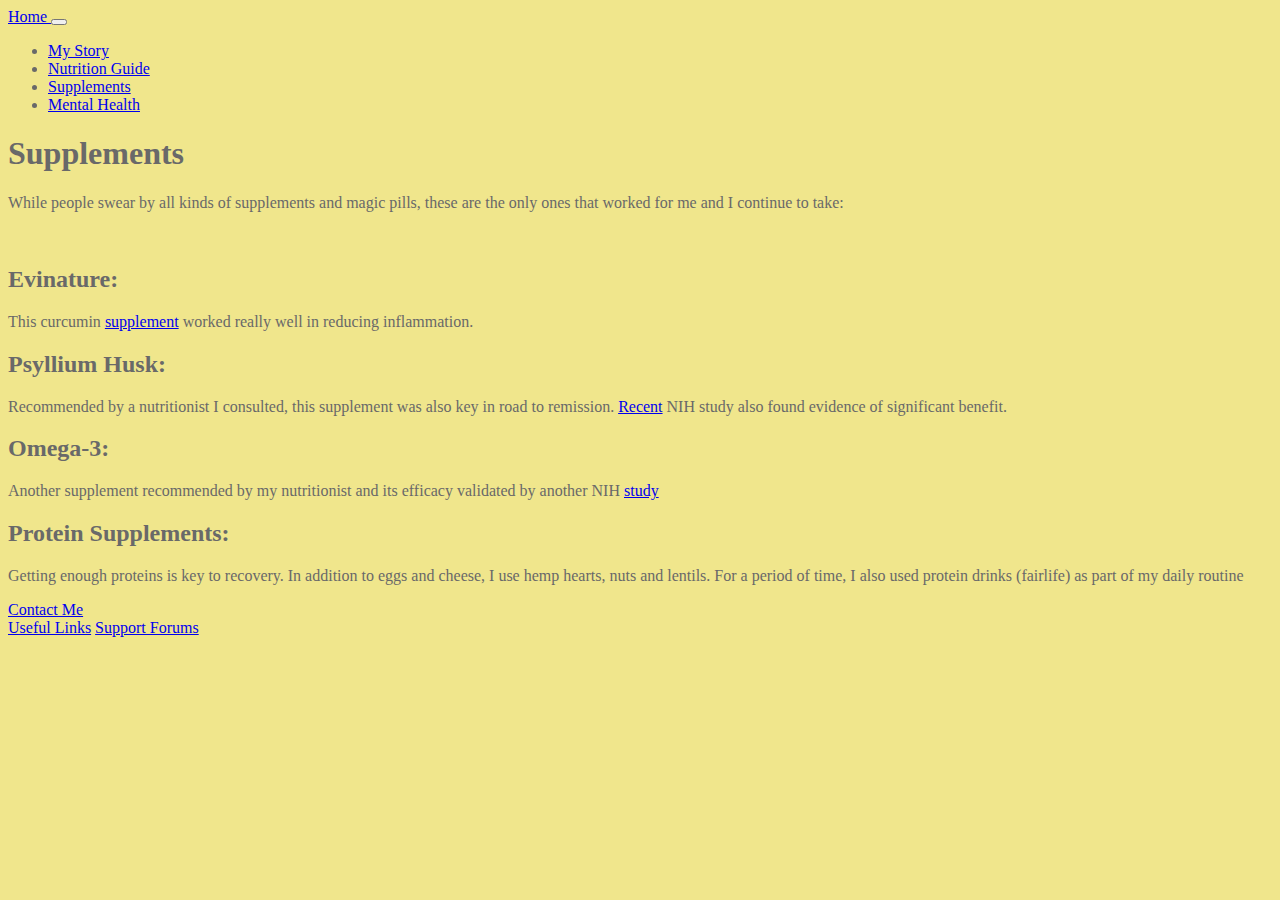
<file: supplements.html>
<html lang="en">
  
<head>
  <meta charset="UTF-8">
  <meta http-equiv="X-UA-Compatible" content="IE=edge">
  <meta name="viewport" content="width=device-width, initial-scale=1.0">
  <title>UC Nutrition</title>
  <link href="https://cdn.jsdelivr.net/npm/bootstrap@5.0.1/dist/css/bootstrap.min.css" rel="stylesheet" integrity="sha384-+0n0xVW2eSR5OomGNYDnhzAbDsOXxcvSN1TPprVMTNDbiYZCxYbOOl7+AMvyTG2x" crossorigin="anonymous">
  <link rel="stylesheet" type=“text/css” href="Assets/CSS/main.css">
</head>

<body onload="onPageLoad()">
  <!-- navbar -->
  <nav class="navbar navbar-expand-md navbar-dark bg-dark">
    <div class="container-xxl">
      <!-- navbar brand / title -->
      <a class="navbar-brand" href="index.html">
        <span class="text-secondary fw-bold">
          Home
        </span>
      </a>
      <!-- toggle button for mobile nav -->
      <button class="navbar-toggler" type="button" data-bs-toggle="collapse" data-bs-target="#main-nav" aria-controls="main-nav" aria-expanded="false" aria-label="Toggle navigation">
        <span class="navbar-toggler-icon"></span>
      </button>

      <!-- navbar links -->
      <div class="collapse navbar-collapse justify-content-end align-center" id="main-nav">
        <ul class="navbar-nav">
          <li class="nav-item">
            <a class="nav-link" href="mystory.html">My Story</a>
          </li>
          <li class="nav-item">
            <a class="nav-link" href="nutrition-guide.html">Nutrition Guide</a>
          </li>
          <li class="nav-item">
            <a class="nav-link" href="supplements.html">Supplements</a>
          </li>
          <li class="nav-item">
            <a class="nav-link" href="Mental-Health.html">Mental Health</a>
          </li>
          
        </ul>
      </div>
    </div>
  </nav>

  <main>
    <h1 id="supplements">Supplements</h1>
    <!-- main image & intro text -->
    <section>
      <!-- <div class="container-fluid my-5"> -->
      <div class="container-lg">
          <p>While people swear by all kinds of supplements and magic pills, these are the only ones that worked for me and I continue to take:
          </p>
          <br>
          <h2>Evinature:</h2>
          <p>
            This curcumin <a href="http://www.evinature.com/">supplement</a> worked really well in reducing inflammation.
          </p>
          <h2>Psyllium Husk: </h2>
          <p>
            Recommended by a nutritionist I consulted, this supplement was also key in road to remission. 
            <a href="https://www.ncbi.nlm.nih.gov/pmc/articles/PMC10148163/">Recent</a> NIH study also found evidence of significant benefit.
          </p>
          <h2>Omega-3: </h2>
          <p>
            Another supplement recommended by my nutritionist and its efficacy validated by another NIH 
            <a href="https://www.ncbi.nlm.nih.gov/pmc/articles/PMC6801729/">study</a>
          </p>
          <h2>Protein Supplements:</h2>
          <p></p>
            Getting enough proteins is key to recovery. In addition to eggs and cheese, I use hemp hearts, nuts and lentils. For a period of time, I also used protein drinks (fairlife) as part of my daily routine
          </p>
      </div>
    </section>
  </main>

  <!-- Footer -->
  <footer class="bottomnav">
    <a href="contact.html">Contact Me</a>
    <div class="bottomnav-right">
      <a href="useful-links.html">Useful Links</a>
      <a href="support-forums.html">Support Forums</a>
    </div>
  </footer>  
  
  <!-- Java script files-->
  <script src="https://code.jquery.com/jquery-3.5.1.slim.min.js"></script>
  <script src="https://cdn.jsdelivr.net/npm/bootstrap@5.0.1/dist/js/bootstrap.bundle.min.js" integrity="sha384-gtEjrD/SeCtmISkJkNUaaKMoLD0//ElJ19smozuHV6z3Iehds+3Ulb9Bn9Plx0x4" crossorigin="anonymous"></script>
  <script type="text/javascript" src="Assets/JS/main.js"></script>
</body>
</html>
</file>
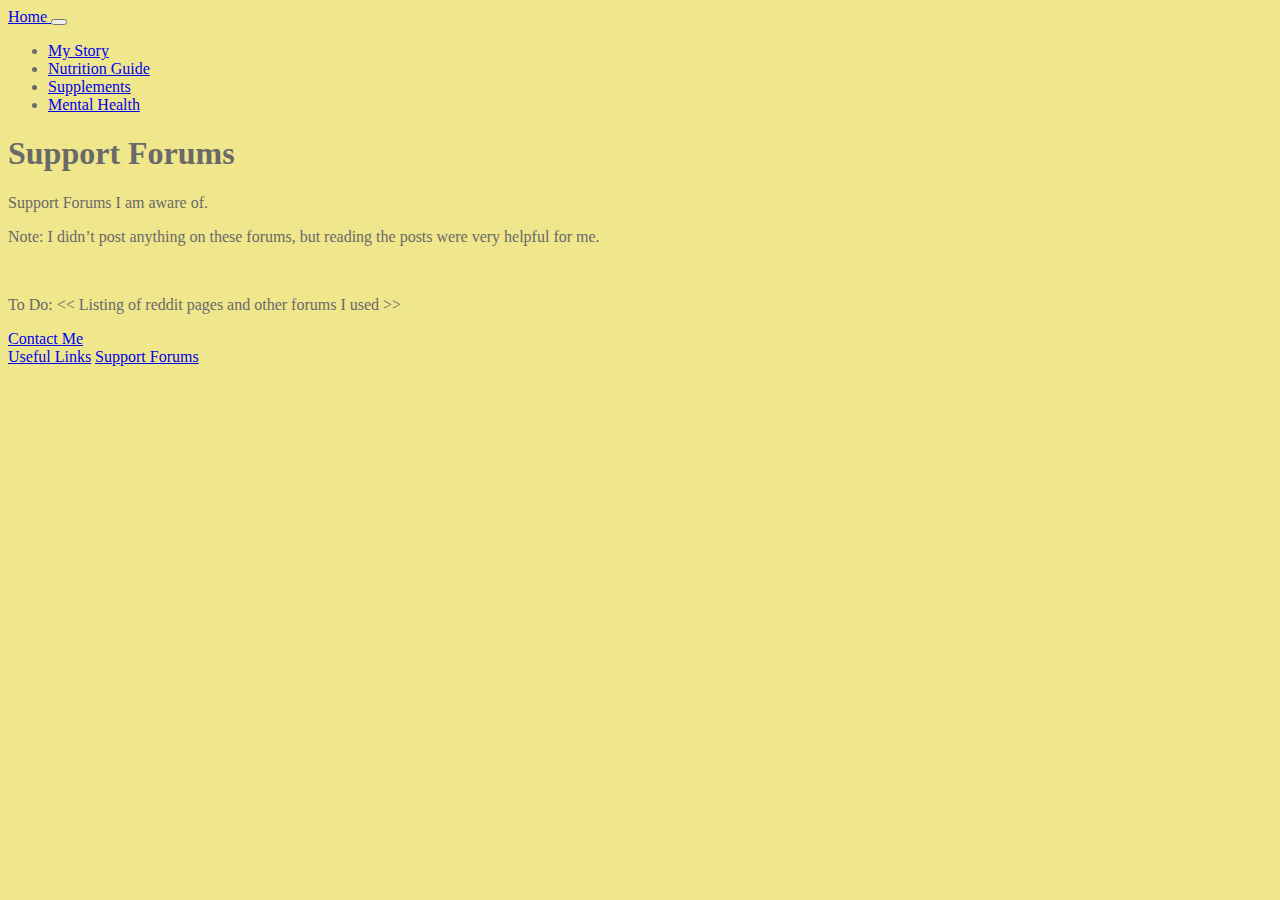
<file: support-forums.html>
<html lang="en">
  
<head>
  <meta charset="UTF-8">
  <meta http-equiv="X-UA-Compatible" content="IE=edge">
  <meta name="viewport" content="width=device-width, initial-scale=1.0">
  <title>UC Nutrition</title>
  <link href="https://cdn.jsdelivr.net/npm/bootstrap@5.0.1/dist/css/bootstrap.min.css" rel="stylesheet" integrity="sha384-+0n0xVW2eSR5OomGNYDnhzAbDsOXxcvSN1TPprVMTNDbiYZCxYbOOl7+AMvyTG2x" crossorigin="anonymous">
  <link rel="stylesheet" type=“text/css” href="Assets/CSS/main.css">
</head>

<body onload="onPageLoad()">
  <!-- navbar -->
  <nav class="navbar navbar-expand-md navbar-dark bg-dark">
    <div class="container-xxl">
      <!-- navbar brand / title -->
      <a class="navbar-brand" href="index.html">
        <span class="text-secondary fw-bold">
          Home
        </span>
      </a>
      <!-- toggle button for mobile nav -->
      <button class="navbar-toggler" type="button" data-bs-toggle="collapse" data-bs-target="#main-nav" aria-controls="main-nav" aria-expanded="false" aria-label="Toggle navigation">
        <span class="navbar-toggler-icon"></span>
      </button>

      <!-- navbar links -->
      <div class="collapse navbar-collapse justify-content-end align-center" id="main-nav">
        <ul class="navbar-nav">
          <li class="nav-item">
            <a class="nav-link" href="mystory.html">My Story</a>
          </li>
          <li class="nav-item">
            <a class="nav-link" href="nutrition-guide.html">Nutrition Guide</a>
          </li>
          <li class="nav-item">
            <a class="nav-link" href="supplements.html">Supplements</a>
          </li>
          <li class="nav-item">
            <a class="nav-link" href="Mental-Health.html">Mental Health</a>
          </li>        
        </ul>
      </div>
    </div>
  </nav>

  <main>
    <h1><span id="support">Support Forums</span></h1>
    <!-- main image & intro text -->
    <section>
      <!-- <div class="container-fluid my-5"> -->
      <div class="container-lg">
        <p>
            Support Forums I am aware of.
        </p>
        <p>
            Note: I didn’t post anything on these forums, but reading the posts were very helpful for me.
        </p>
        <br>
        <p>
            To Do: << Listing of reddit pages and other forums I used >> 
        </p>
      </div>
    </section>
  </main>

  <!-- Footer -->
  <footer class="bottomnav">
    <a href="contact.html">Contact Me</a>
    <div class="bottomnav-right">
      <a href="useful-links.html">Useful Links</a>
      <a href="support-forums.html">Support Forums</a>
    </div>
  </footer>  
  
  <!-- Java script files-->
  <script src="https://code.jquery.com/jquery-3.5.1.slim.min.js"></script>
  <script src="https://cdn.jsdelivr.net/npm/bootstrap@5.0.1/dist/js/bootstrap.bundle.min.js" integrity="sha384-gtEjrD/SeCtmISkJkNUaaKMoLD0//ElJ19smozuHV6z3Iehds+3Ulb9Bn9Plx0x4" crossorigin="anonymous"></script>
  <script type="text/javascript" src="Assets/JS/main.js"></script>
</body>
</html>
</file>
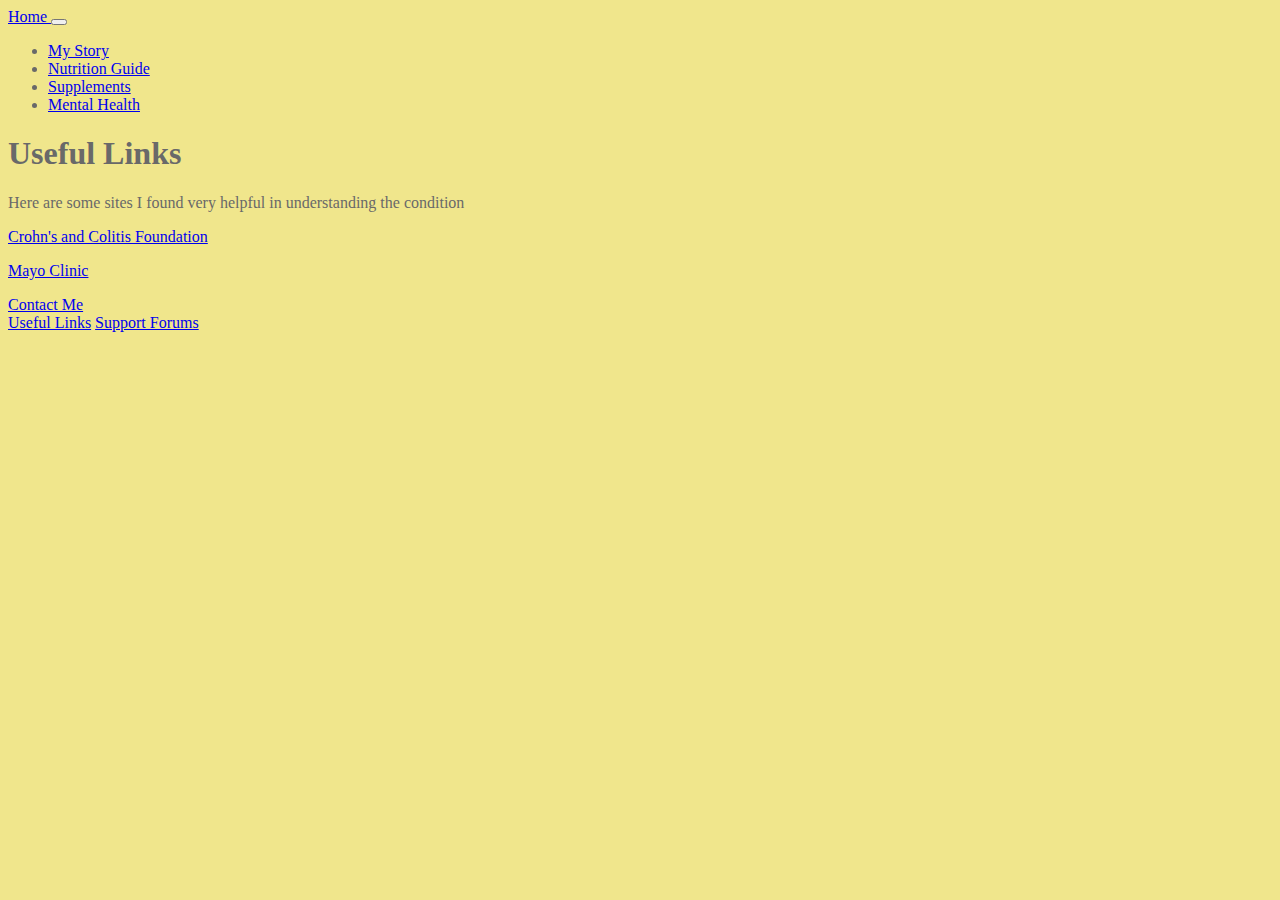
<file: useful-links.html>
<html lang="en">
  
<head>
  <meta charset="UTF-8">
  <meta http-equiv="X-UA-Compatible" content="IE=edge">
  <meta name="viewport" content="width=device-width, initial-scale=1.0">
  <title>UC Nutrition</title>
  <link href="https://cdn.jsdelivr.net/npm/bootstrap@5.0.1/dist/css/bootstrap.min.css" rel="stylesheet" integrity="sha384-+0n0xVW2eSR5OomGNYDnhzAbDsOXxcvSN1TPprVMTNDbiYZCxYbOOl7+AMvyTG2x" crossorigin="anonymous">
  <link rel="stylesheet" type=“text/css” href="Assets/CSS/main.css">
</head>

<body onload="onPageLoad()">
  <!-- navbar -->
  <!-- class="navbar bg-dark border-bottom border-body" data-bs-theme="dark" -->
  <!-- <nav class="navbar navbar-expand-md navbar-light pt-5 pb-4"> -->
  <nav class="navbar navbar-expand-md navbar-dark bg-dark">
    <div class="container-xxl">
      <!-- navbar brand / title -->
      <a class="navbar-brand" href="index.html">
        <span class="text-secondary fw-bold">
          Home
        </span>
      </a>
      <!-- toggle button for mobile nav -->
      <button class="navbar-toggler" type="button" data-bs-toggle="collapse" data-bs-target="#main-nav" aria-controls="main-nav" aria-expanded="false" aria-label="Toggle navigation">
        <span class="navbar-toggler-icon"></span>
      </button>

      <!-- navbar links -->
      <div class="collapse navbar-collapse justify-content-end align-center" id="main-nav">
        <ul class="navbar-nav">
          <li class="nav-item">
            <a class="nav-link" href="mystory.html">My Story</a>
          </li>
          <li class="nav-item">
            <a class="nav-link" href="nutrition-guide.html">Nutrition Guide</a>
          </li>
          <li class="nav-item">
            <a class="nav-link" href="supplements.html">Supplements</a>
          </li>
          <li class="nav-item">
            <a class="nav-link" href="Mental-Health.html">Mental Health</a>
          </li>
          
        </ul>
      </div>
    </div>
  </nav>

  <main>
    <h1 id="useful_links">Useful Links</h1>
    <!-- main image & intro text -->
    <section>
      <!-- <div class="container-fluid my-5"> -->
      <div class="container-lg">        
        <p>Here are some sites I found very helpful in understanding the condition</p>
          <p>
              <a href="https://www.crohnscolitisfoundation.org/">Crohn's and Colitis Foundation</a>
          </p>
          <p>
              <a href="https://www.mayoclinic.org/diseases-conditions/ulcerative-colitis/diagnosis-treatment/drc-20353331">Mayo Clinic</a>
          </p>
      </div>
    </section>
  </main>

 <!-- Footer -->
 <footer class="bottomnav">
    <a href="contact.html">Contact Me</a>
    <div class="bottomnav-right">
        <a href="useful-links.html">Useful Links</a>
        <a href="support-forums.html">Support Forums</a>
    </div>
  </footer>  
  
  <!-- Java script files-->
  <script src="https://code.jquery.com/jquery-3.5.1.slim.min.js"></script>
  <script src="https://cdn.jsdelivr.net/npm/bootstrap@5.0.1/dist/js/bootstrap.bundle.min.js" integrity="sha384-gtEjrD/SeCtmISkJkNUaaKMoLD0//ElJ19smozuHV6z3Iehds+3Ulb9Bn9Plx0x4" crossorigin="anonymous"></script>
  <script type="text/javascript" src="Assets/JS/main.js"></script>
</body>
</html>
</file>
<file: Assets/CSS/main.css>
body {
  margin: 0 0 10 0;
  font-family: Arial, Helvetica, sans-serif;
}

main {
   margin: 10 10 25 10;
   padding: 0 0 20px 0;
   font-family: Arial, Helvetica, sans-serif;
   font-size: 14px;
   size-adjust: 100%; 
}

/*
.PageTitle {
  padding-top: 40px;
}
*/

.topnav {
  /* position: fixed; */
  width: 100%;
  top: 0;
  left: 0;
  overflow: hidden;
  background-color: #333;
}

.topnav a {
  float: left;
  color: #f2f2f2;
  text-align: center;
  padding: 14px 16px;
  text-decoration: none;
  font-size: 17px;
}

.topnav a:hover {
  background-color: #ddd;
  color: black;
}

.topnav a.active {
  background-color: #04AA6D;
  color: white;
}

.topnav-right {
  float: right;
}

.bottomnav {
    /* position: fixed; */
    left: 0;
    bottom: 0;
    width: 100%;
    overflow: hidden;
    background-color: #333;
  }
  
  .bottomnav a {
    float: left;
    color: #f2f2f2;
    text-align: center;
    padding: 14px 16px;
    text-decoration: none;
    font-size: 17px;
  }
  
  .bottomnav a:hover {
    background-color: #ddd;
    color: black;
  }
  
  /*
  .bottomnav a.active {
    background-color: #04AA6D;
    color: white;
  }
  */
  
  .bottomnav-right {
    float: right;
  }

  #mindfulness {
    /* float: right; */
    width: 400px;
    /* height: 400px; */
    /* margin: 10; */
    /* padding: 5px */
  }

  #amoghstory {
    float: right;
    width: 400px;
    height: 400px;
    margin: 10;
    padding: 5px
  }

  #nutritionguide {
    float: right;
    width: 400px;
    height: 400px;
    margin: 10;
    padding: 5px
  }

  table {
    font-family: arial, Helvetica, sans-serif;
    border-collapse: collapse;
    width: 95%;
  }
  
  td, th {
    border: 1px solid #dddddd;
    text-align: left;
    padding: 8px;
  }
  
  tr:nth-child(even) {
    background-color: #dddddd;
  }
</file>
